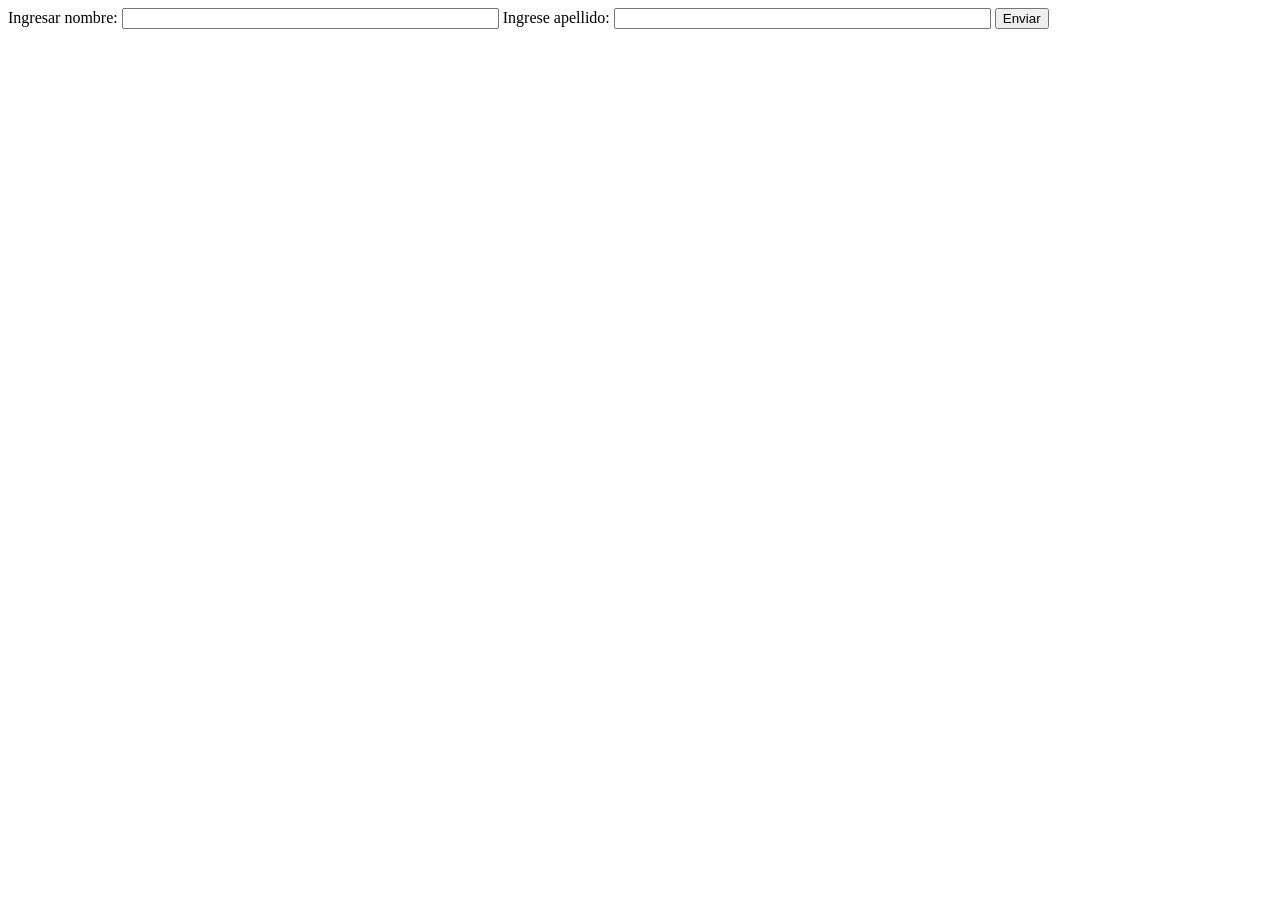
<file: Periodo 2/POO/Guia7/web/index.html>
<!DOCTYPE html>
<!--
To change this license header, choose License Headers in Project Properties.
To change this template file, choose Tools | Templates
and open the template in the editor.
-->
<html>
    <head>
        <title>TODO supply a title</title>
        <meta charset="UTF-8">
        <meta name="viewport" content="width=device-width, initial-scale=1.0">
    </head>
    <body>
        <form action="Servelt_Hola" method="POST">
            Ingresar nombre: <input type="Text" name="nombre" value="" size="45" />
            Ingrese apellido: <input type="Text" name="apellido" value="" size="45" />
            <input type="submit" value="Enviar" name="enviar" />
        </form>
    </body>
</html>
</file>
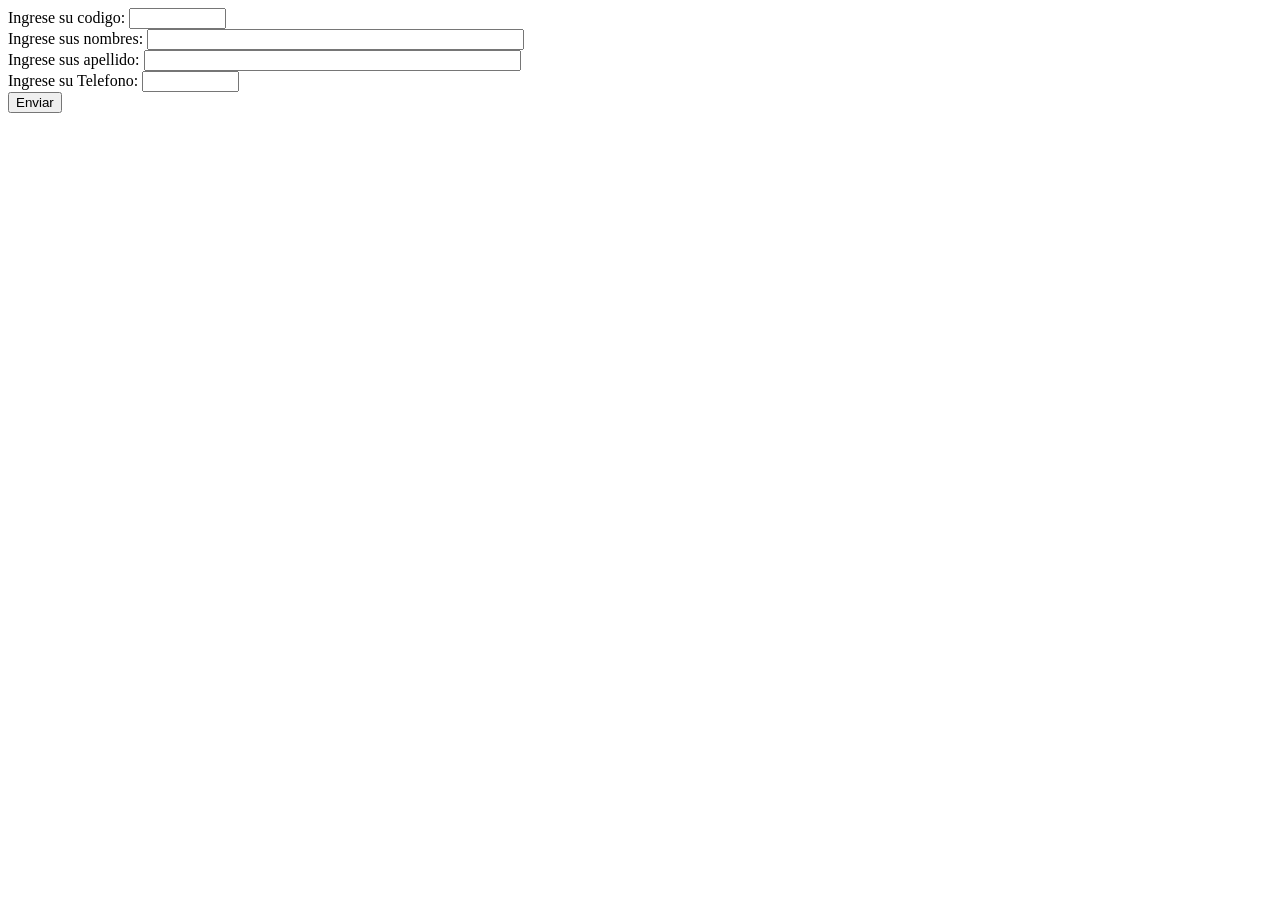
<file: Periodo 2/POO/Guia7/web/ingresaremp.html>
<!DOCTYPE html>
<!--
To change this license header, choose License Headers in Project Properties.
To change this template file, choose Tools | Templates
and open the template in the editor.
-->
<html>
<head>
<title>Ingresar Empleados</title>
<meta http-equiv="Content-Type" content="text/html; charset=UTF-8">
</head>

<body>
    <form action="Servlet_Ingresaremp" method="POST">
       Ingrese su codigo: <input type="text" name="codigo" value="" size="10" /><br>
       Ingrese sus nombres: <input type="text" name="nombre" value="" size="45" /><br>
       Ingrese sus apellido: <input type="text" name="apellido" value="" size="45"/><br>
       Ingrese su Telefono: <input type="text" name="telefono" value="" size="10" /><br>
       <input type="submit" value="Enviar" name="enviar" /><br>
    </form>
 </body>
</html>
</file>
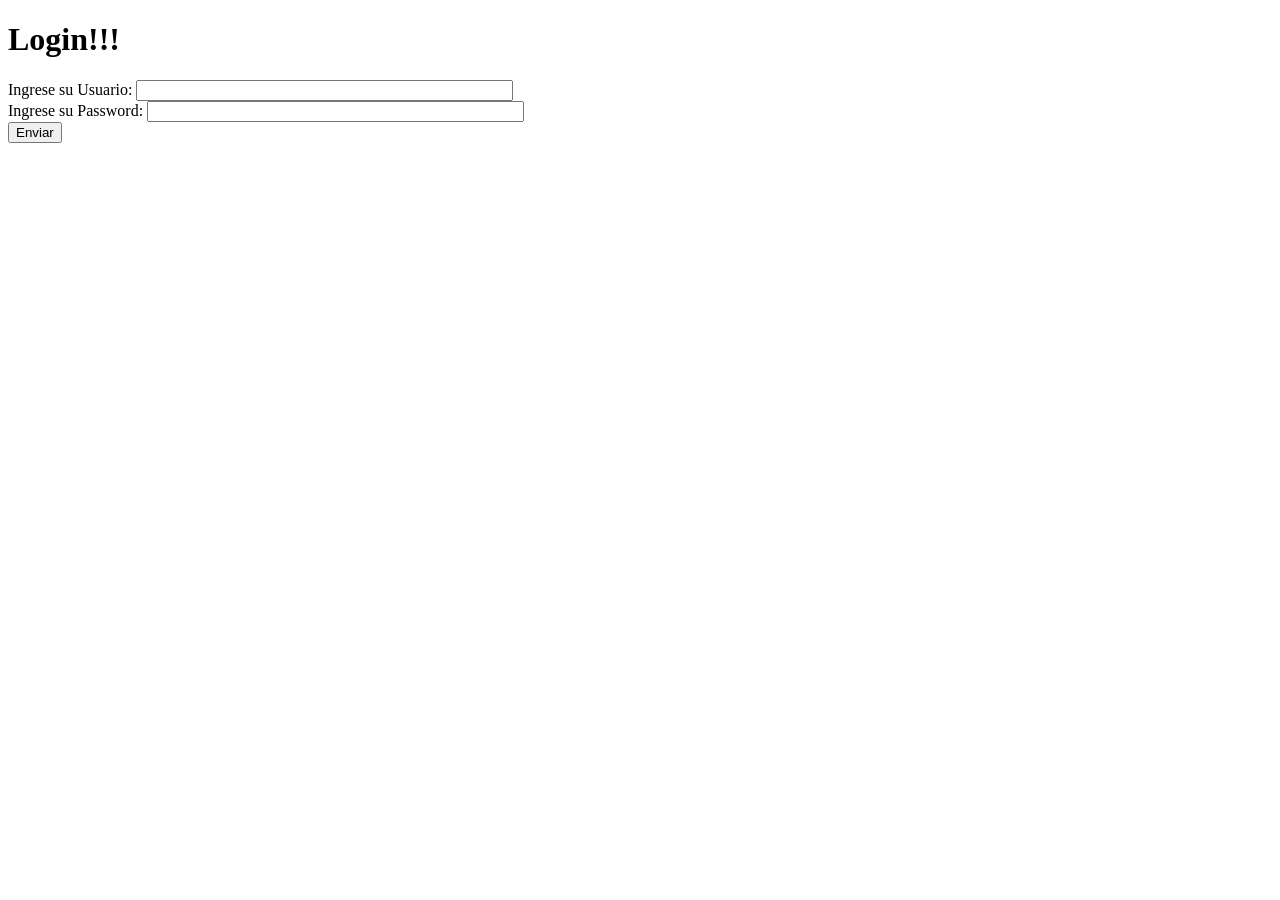
<file: Periodo 2/POO/Guia7/web/login.html>
<!DOCTYPE html>
<!--
To change this license header, choose License Headers in Project Properties.
To change this template file, choose Tools | Templates
and open the template in the editor.
-->
<html>
<head>
<meta http-equiv="Content-Type" content="text/html; charset=UTF-8">
<title>JSP Page</title>
</head>
<body>
<h1>Login!!!</h1>
    <form action="GeneraSession" method="POST">
        Ingrese su Usuario: <input type="text" name="usuario" value="" size="45" /><br>
        Ingrese su Password: <input type="password" name="password" value="" size="45"/><br>
        <input type="submit" value="Enviar" name="enviar" />
    </form>
</body>
</html>
</file>
